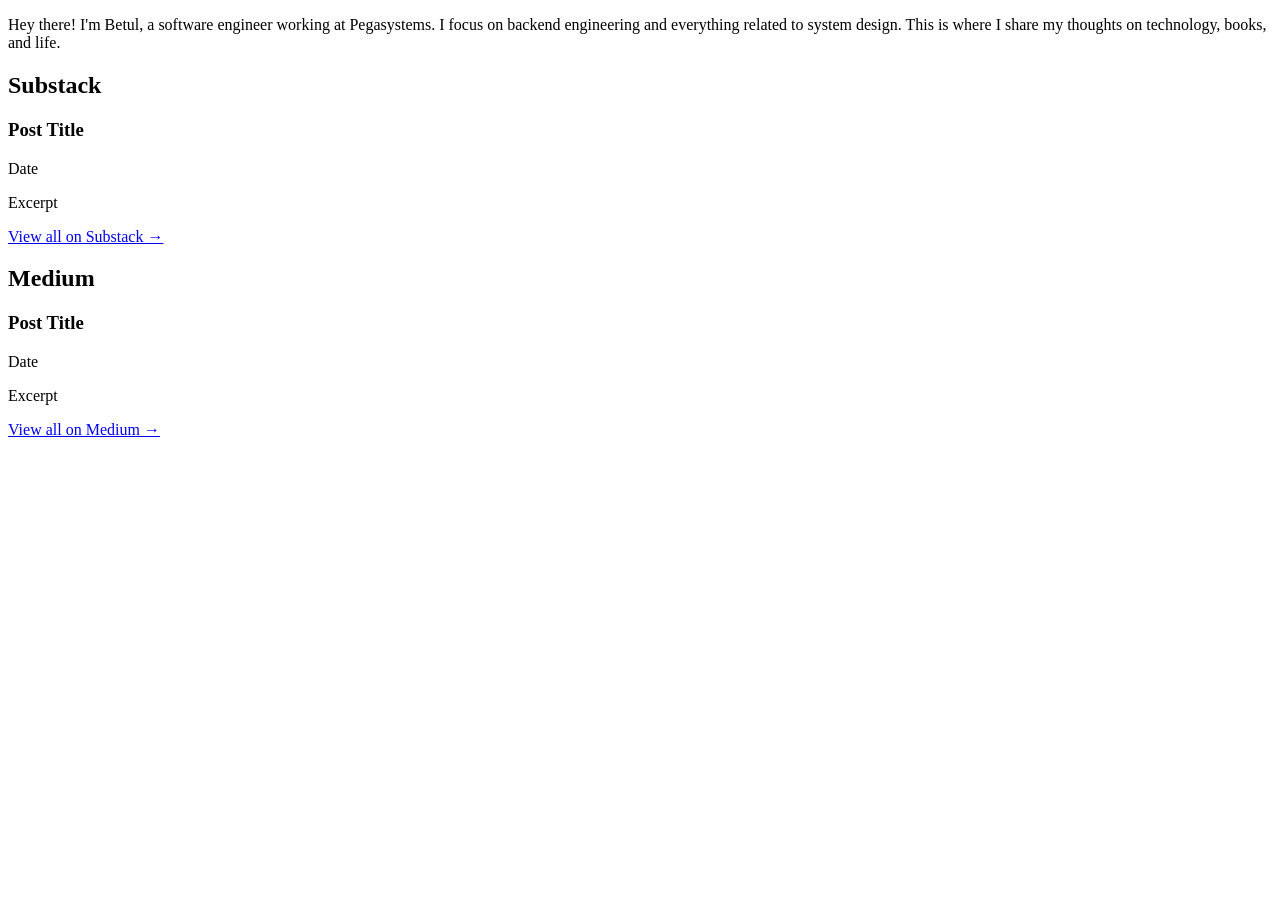
<file: src/main/resources/templates/index.html>
<!DOCTYPE html>
<html lang="en" xmlns:th="http://www.thymeleaf.org" th:replace="~{layout :: layout(~{::main})}">
<body>
    <main>
        <!-- Intro Section -->
        <section class="intro">
            <p class="intro-text">
                Hey there! I'm Betul, a software engineer working at Pegasystems. I focus on backend engineering
                and everything related to system design. This is where I share my thoughts on technology, books, and life.
            </p>
        </section>

        <!-- Substack Writing -->
        <section class="content-section" th:if="${!substackPosts.isEmpty()}">
            <h2 class="section-title">Substack</h2>

            <div class="post-list">
                <article th:each="post : ${substackPosts}" class="post-item">
                    <div class="post-header">
                        <h3 class="post-title">
                            <a th:href="${post.externalUrl}"
                               th:text="${post.title}"
                               target="_blank"
                               rel="noopener noreferrer">Post Title</a>
                        </h3>
                        <time th:text="${#temporals.format(post.date, 'MMM d, yyyy')}" class="post-date">Date</time>
                    </div>
                    <p th:if="${post.excerpt}" th:text="${post.excerpt}" class="post-excerpt">Excerpt</p>
                </article>
            </div>

            <a href="https://substack.com/@betulince" class="view-more" target="_blank" rel="noopener noreferrer">View all on Substack →</a>
        </section>

        <!-- Medium Writing -->
        <section class="content-section" th:if="${!mediumPosts.isEmpty()}">
            <h2 class="section-title">Medium</h2>

            <div class="post-list">
                <article th:each="post : ${mediumPosts}" class="post-item">
                    <div class="post-header">
                        <h3 class="post-title">
                            <a th:href="${post.externalUrl}"
                               th:text="${post.title}"
                               target="_blank"
                               rel="noopener noreferrer">Post Title</a>
                        </h3>
                        <time th:text="${#temporals.format(post.date, 'MMM d, yyyy')}" class="post-date">Date</time>
                    </div>
                    <p th:if="${post.excerpt}" th:text="${post.excerpt}" class="post-excerpt">Excerpt</p>
                </article>
            </div>

            <a href="https://medium.com/@betulince" class="view-more" target="_blank" rel="noopener noreferrer">View all on Medium →</a>
        </section>
    </main>
</body>
</html>
</file>
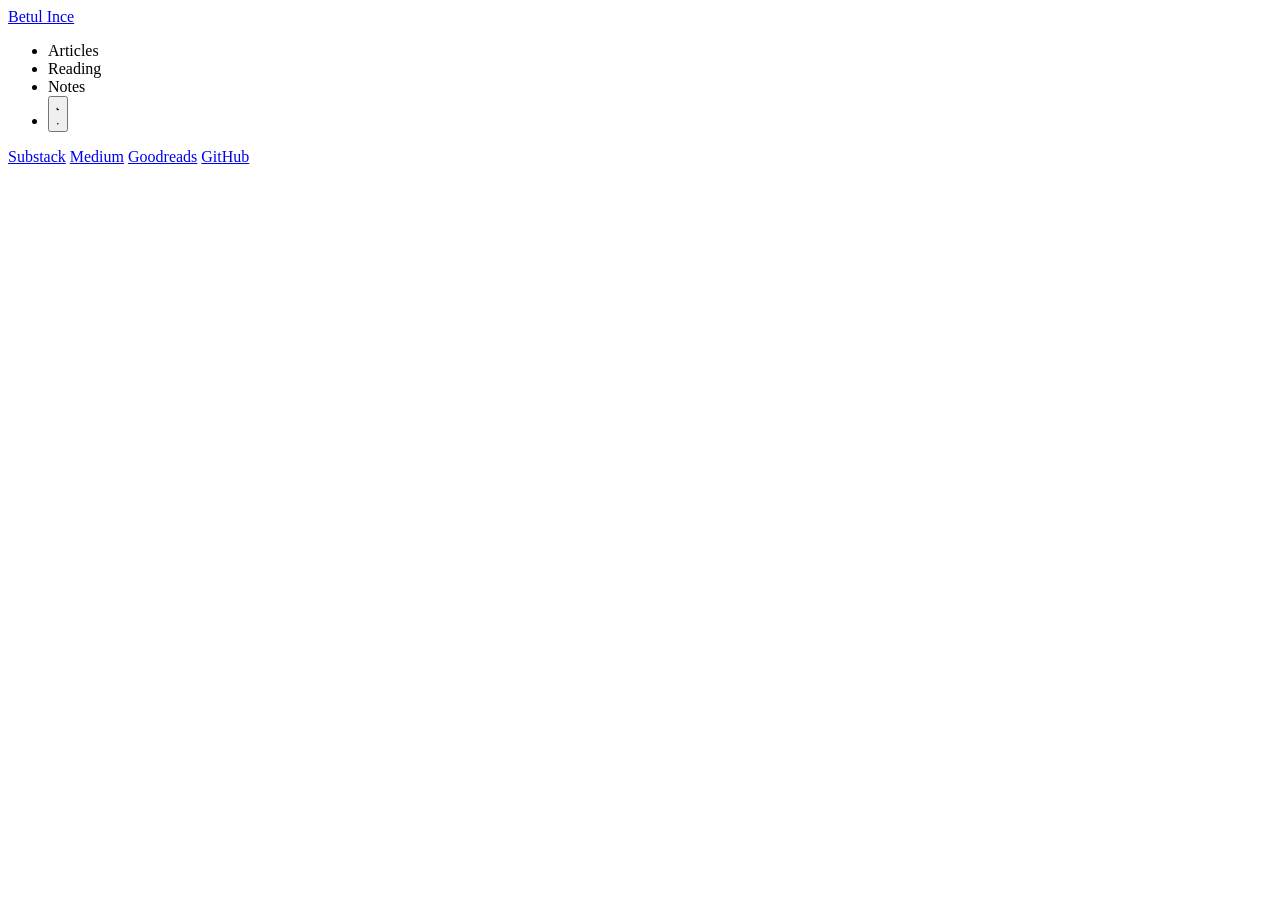
<file: src/main/resources/templates/layout.html>
<!DOCTYPE html>
<html lang="en" xmlns:th="http://www.thymeleaf.org" th:fragment="layout (content)">
<head>
    <meta charset="UTF-8">
    <meta name="viewport" content="width=device-width, initial-scale=1.0">
    <title th:text="${title != null ? title + ' / Betul Ince' : 'Betul Ince'}">Betul Ince</title>
    <meta th:if="${description}" name="description" th:content="${description}">

    <!-- SEO Meta Tags -->
    <meta property="og:title" th:content="${title != null ? title : 'Betul Ince'}">
    <meta property="og:description" th:content="${description != null ? description : 'Personal website'}">
    <meta property="og:type" content="website">
    <meta name="twitter:card" content="summary_large_image">

    <!-- Stylesheets -->
    <link rel="stylesheet" th:href="@{/css/main.css}">
    <link rel="stylesheet" th:href="@{/css/themes.css}">
    <link rel="stylesheet" th:href="@{/css/syntax-highlight.css}">
</head>
<body>
    <!-- Navigation Header -->
    <header class="site-header">
        <nav class="navbar">
            <a href="/" class="site-name" th:href="@{/}">Betul Ince</a>

            <ul class="nav-links">
                <li><a th:href="@{/}">Articles</a></li>
                <li><a th:href="@{/reading}">Reading</a></li>
                <li><a th:href="@{/notes}">Notes</a></li>
                <li>
                    <button class="theme-toggle" aria-label="Toggle dark mode">
                        <svg class="moon-icon" viewBox="0 0 24 24">
                            <path d="M21 12.79A9 9 0 1 1 11.21 3 7 7 0 0 0 21 12.79z"></path>
                        </svg>
                        <svg class="sun-icon" viewBox="0 0 24 24">
                            <circle cx="12" cy="12" r="5"></circle>
                            <line x1="12" y1="1" x2="12" y2="3"></line>
                            <line x1="12" y1="21" x2="12" y2="23"></line>
                            <line x1="4.22" y1="4.22" x2="5.64" y2="5.64"></line>
                            <line x1="18.36" y1="18.36" x2="19.78" y2="19.78"></line>
                            <line x1="1" y1="12" x2="3" y2="12"></line>
                            <line x1="21" y1="12" x2="23" y2="12"></line>
                            <line x1="4.22" y1="19.78" x2="5.64" y2="18.36"></line>
                            <line x1="18.36" y1="5.64" x2="19.78" y2="4.22"></line>
                        </svg>
                    </button>
                </li>
            </ul>
        </nav>
    </header>

    <!-- Main Content -->
    <main class="main-content" th:insert="${content}">
        <!-- Page content will be inserted here -->
    </main>

    <!-- Footer -->
    <footer class="site-footer">
        <div class="footer-links">
            <a href="https://substack.com/@betulince" target="_blank" rel="noopener noreferrer">Substack</a>
            <a href="https://medium.com/@betulince" target="_blank" rel="noopener noreferrer">Medium</a>
            <a href="https://www.goodreads.com/user/show/67117849-bet-l-i-nce" target="_blank" rel="noopener noreferrer">Goodreads</a>
            <a href="https://github.com/betulince" target="_blank" rel="noopener noreferrer">GitHub</a>
        </div>
    </footer>

    <!-- Scripts -->
    <script th:src="@{/js/theme-toggle.js}"></script>
    <script th:src="@{/js/main.js}"></script>
</body>
</html>
</file>
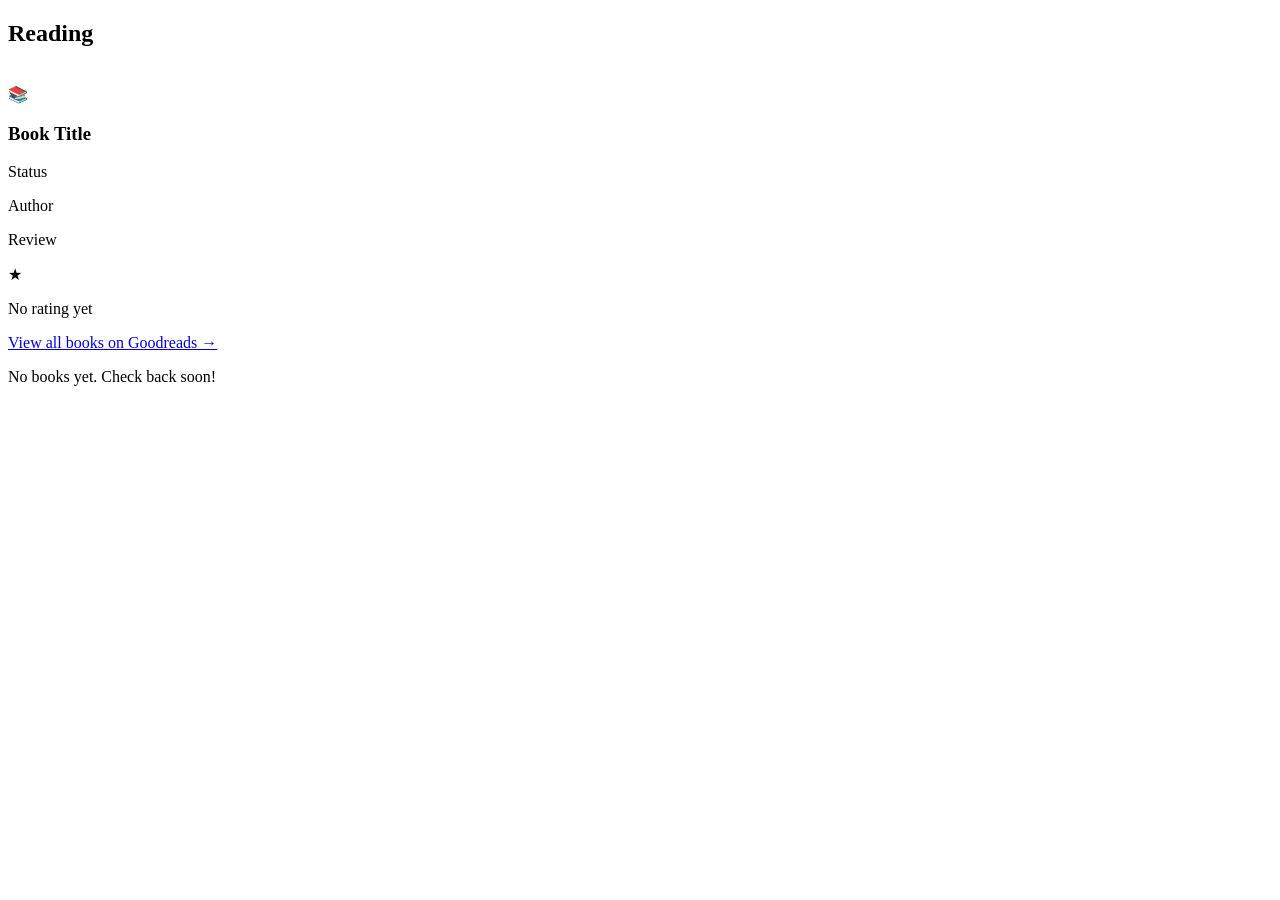
<file: src/main/resources/templates/reading.html>
<!DOCTYPE html>
<html lang="en" xmlns:th="http://www.thymeleaf.org" th:replace="~{layout :: layout(~{::main})}">
<body>
    <main>
        <section class="content-section">
            <h2 class="section-title">Reading</h2>

            <div class="books-grid" th:if="${!books.isEmpty()}">
                <article th:each="book : ${books}" class="book-card">
                    <a th:href="${book.goodreadsUrl}"
                       class="book-cover-link"
                       target="_blank"
                       rel="noopener noreferrer"
                       th:if="${book.coverImageUrl != null}">
                        <img th:src="${book.coverImageUrl}"
                             th:alt="${book.title}"
                             class="book-cover">
                    </a>
                    <div class="book-cover-placeholder" th:unless="${book.coverImageUrl != null}">
                        <span>📚</span>
                    </div>

                    <div class="book-details">
                        <div class="book-meta-row">
                            <h3 class="book-card-title">
                                <a th:href="${book.goodreadsUrl}"
                                   th:text="${book.title}"
                                   target="_blank"
                                   rel="noopener noreferrer">Book Title</a>
                            </h3>
                            <span class="book-status" th:text="${book.currentlyReading ? 'Currently Reading' : 'Read'}">Status</span>
                        </div>

                        <p class="book-card-author" th:text="${book.author}">Author</p>

                        <p class="book-review" th:if="${book.review != null && !book.review.isEmpty()}" th:text="${book.review}">Review</p>

                        <div class="book-rating" th:if="${book.rating != null && book.rating > 0}">
                            <span th:each="i : ${#numbers.sequence(1, 5)}"
                                  th:text="${i <= book.rating} ? '★' : '☆'"
                                  th:classappend="${i <= book.rating} ? 'star-filled' : 'star-empty'">★</span>
                        </div>
                        <p class="book-no-rating" th:unless="${book.rating != null && book.rating > 0}">No rating yet</p>
                    </div>
                </article>
            </div>

            <!-- Link to view all books on Goodreads -->
            <div th:if="${!books.isEmpty()}" style="margin-top: var(--spacing-xl); padding-top: var(--spacing-xl); border-top: 1px solid var(--border-color);">
                <a href="https://www.goodreads.com/review/list/67117849-bet-l-i-nce"
                   class="view-more"
                   target="_blank"
                   rel="noopener noreferrer">View all books on Goodreads →</a>
            </div>

            <div th:if="${books.isEmpty()}" class="empty-state">
                <p>No books yet. Check back soon!</p>
            </div>
        </section>
    </main>
</body>
</html>
</file>
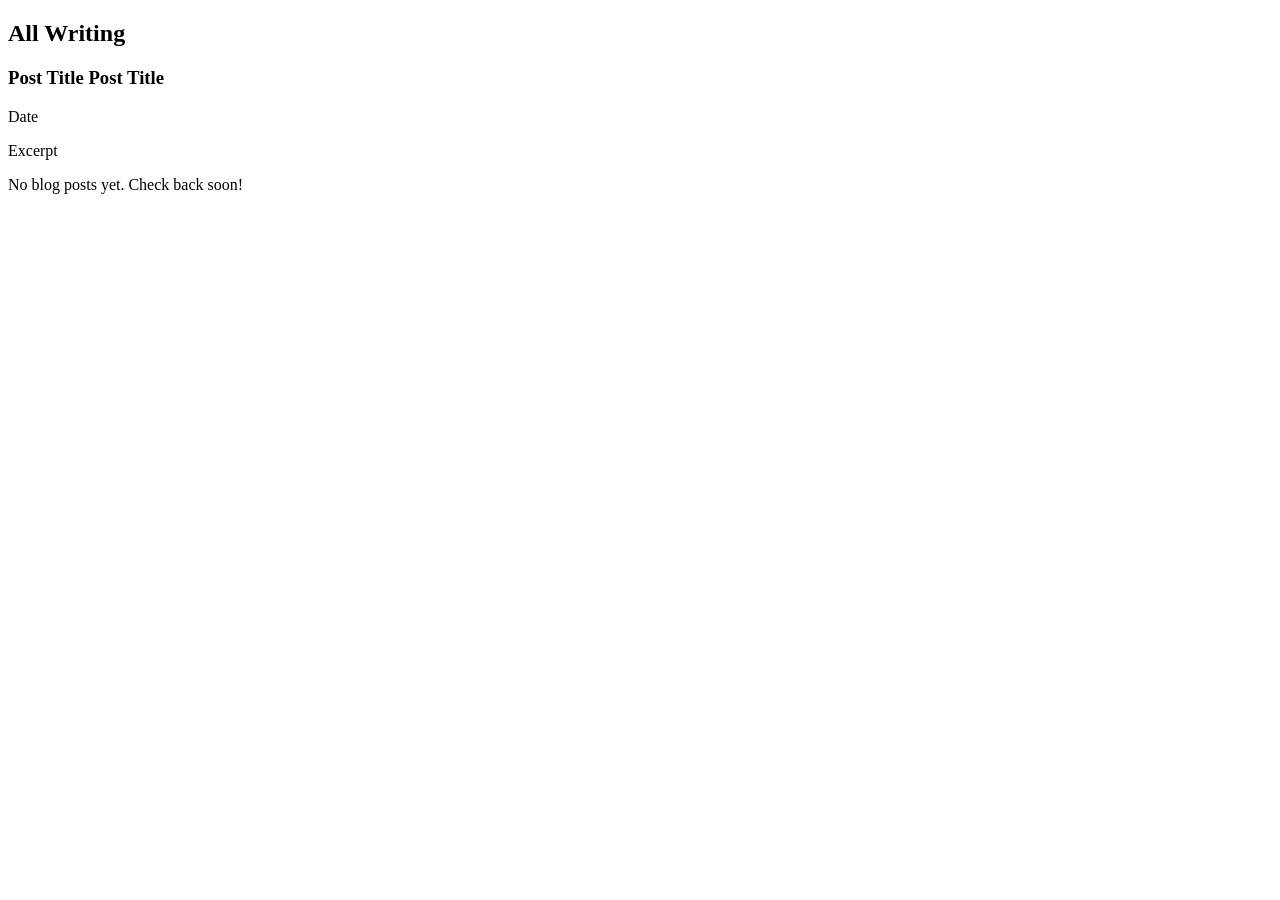
<file: src/main/resources/templates/blog/list.html>
<!DOCTYPE html>
<html lang="en" xmlns:th="http://www.thymeleaf.org" th:replace="~{layout :: layout(~{::main})}">
<body>
    <main>
        <section class="content-section">
            <h2 class="section-title">All Writing</h2>

            <div class="post-list" th:if="${!posts.isEmpty()}">
                <article th:each="post : ${posts}" class="post-item">
                    <div class="post-header">
                        <h3 class="post-title">
                            <a th:if="${post.external}"
                               th:href="${post.externalUrl}"
                               th:text="${post.title}"
                               target="_blank"
                               rel="noopener noreferrer">Post Title</a>
                            <a th:unless="${post.external}"
                               th:href="@{/blog/{slug}(slug=${post.slug})}"
                               th:text="${post.title}">Post Title</a>
                        </h3>
                        <time th:text="${#temporals.format(post.date, 'MMM d, yyyy')}" class="post-date">Date</time>
                    </div>
                    <p th:if="${post.excerpt}" th:text="${post.excerpt}" class="post-excerpt">Excerpt</p>
                </article>
            </div>

            <div th:if="${posts.isEmpty()}" class="empty-state">
                <p>No blog posts yet. Check back soon!</p>
            </div>
        </section>
    </main>
</body>
</html>
</file>
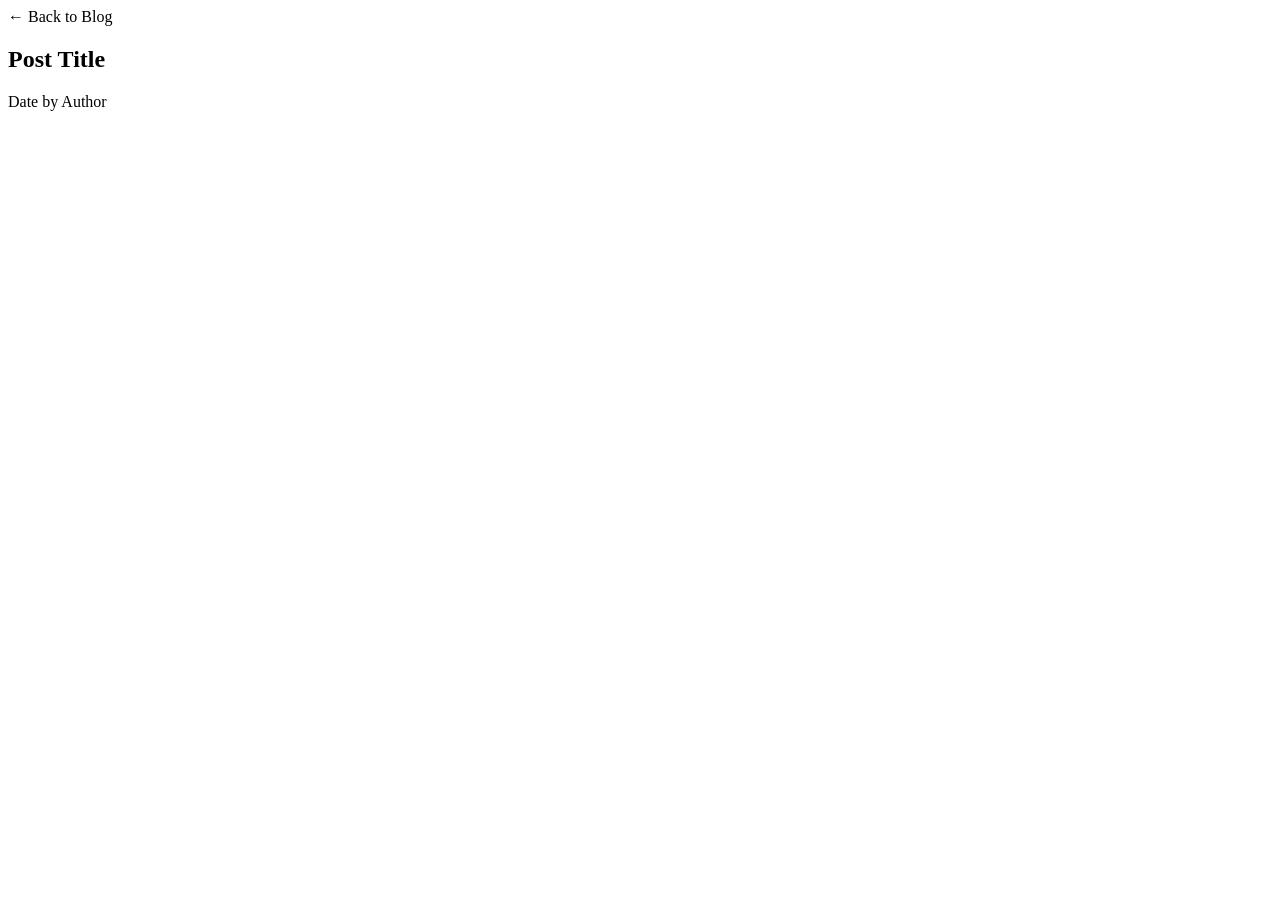
<file: src/main/resources/templates/blog/post.html>
<!DOCTYPE html>
<html lang="en" xmlns:th="http://www.thymeleaf.org" th:replace="~{layout :: layout(~{::main})}">
<body>
    <main>
        <article class="post">
            <div class="post-container">
                <header class="post-header">
                    <a th:href="@{/blog}" class="back-link">← Back to Blog</a>
                    <h1 class="post-title" th:text="${post.title}">Post Title</h1>
                    <div class="post-meta">
                        <time th:text="${#temporals.format(post.date, 'MMMM d, yyyy')}" class="post-date">Date</time>
                        <span th:if="${post.author}" class="post-author">by <span th:text="${post.author}">Author</span></span>
                    </div>
                    <div th:if="${!post.tags.isEmpty()}" class="post-tags">
                        <span th:each="tag : ${post.tags}" th:text="${tag}" class="tag"></span>
                    </div>
                </header>

                <div class="post-content" th:utext="${post.htmlContent}">
                    <!-- Rendered markdown content -->
                </div>
            </div>
        </article>
    </main>
</body>
</html>
</file>
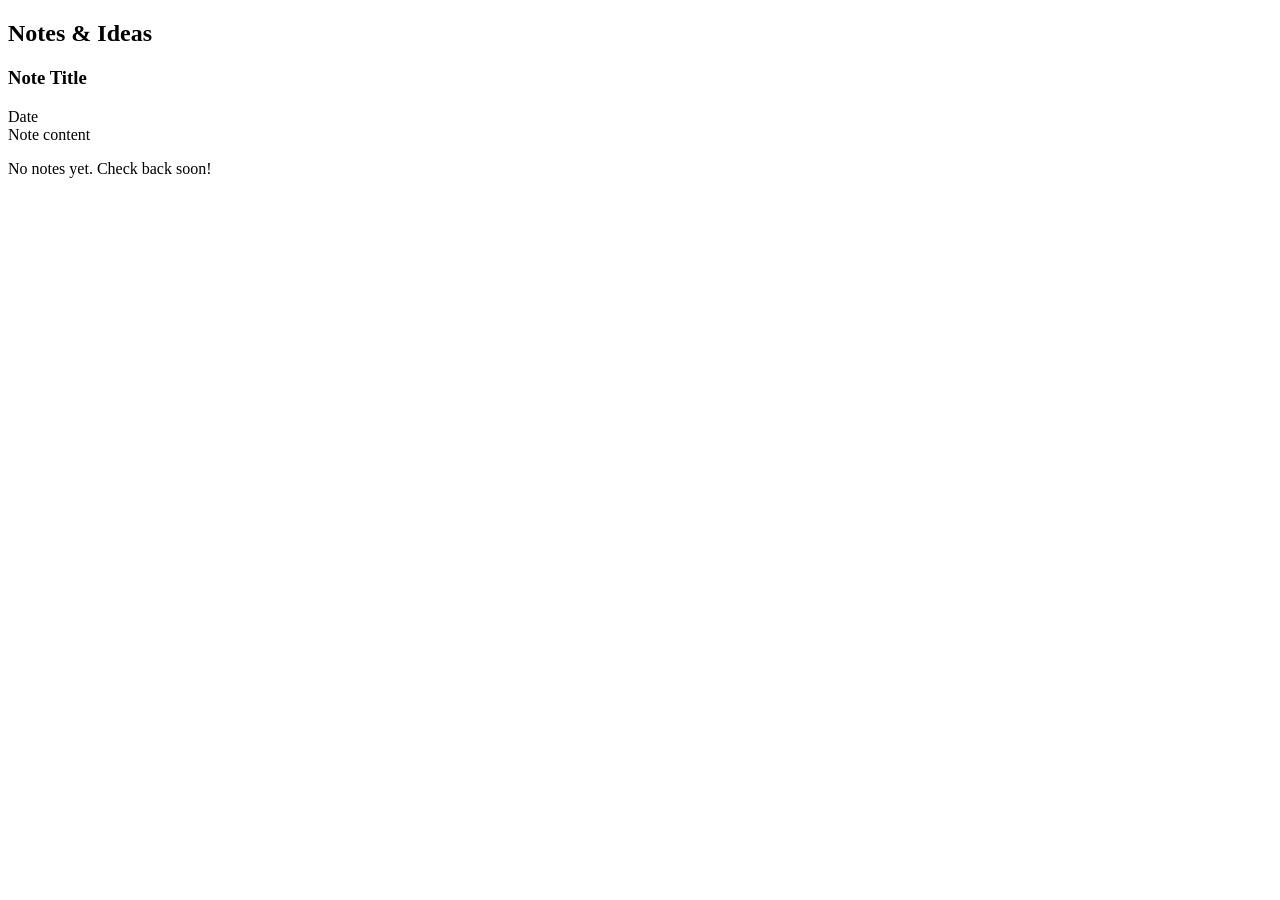
<file: src/main/resources/templates/notes/list.html>
<!DOCTYPE html>
<html lang="en" xmlns:th="http://www.thymeleaf.org" th:replace="~{layout :: layout(~{::main})}">
<body>
    <main>
        <section class="content-section">
            <h2 class="section-title">Notes & Ideas</h2>

            <div class="notes-list" th:if="${!notes.isEmpty()}">
                <article th:each="note : ${notes}" class="note-card">
                    <div class="note-header">
                        <h3 class="note-title" th:text="${note.title}">Note Title</h3>
                        <time th:text="${#temporals.format(note.date, 'MMM d, yyyy')}" class="note-date">Date</time>
                    </div>
                    <div class="note-content" th:utext="${note.htmlContent}">Note content</div>
                </article>
            </div>

            <div th:if="${notes.isEmpty()}" class="empty-state">
                <p>No notes yet. Check back soon!</p>
            </div>
        </section>
    </main>
</body>
</html>
</file>
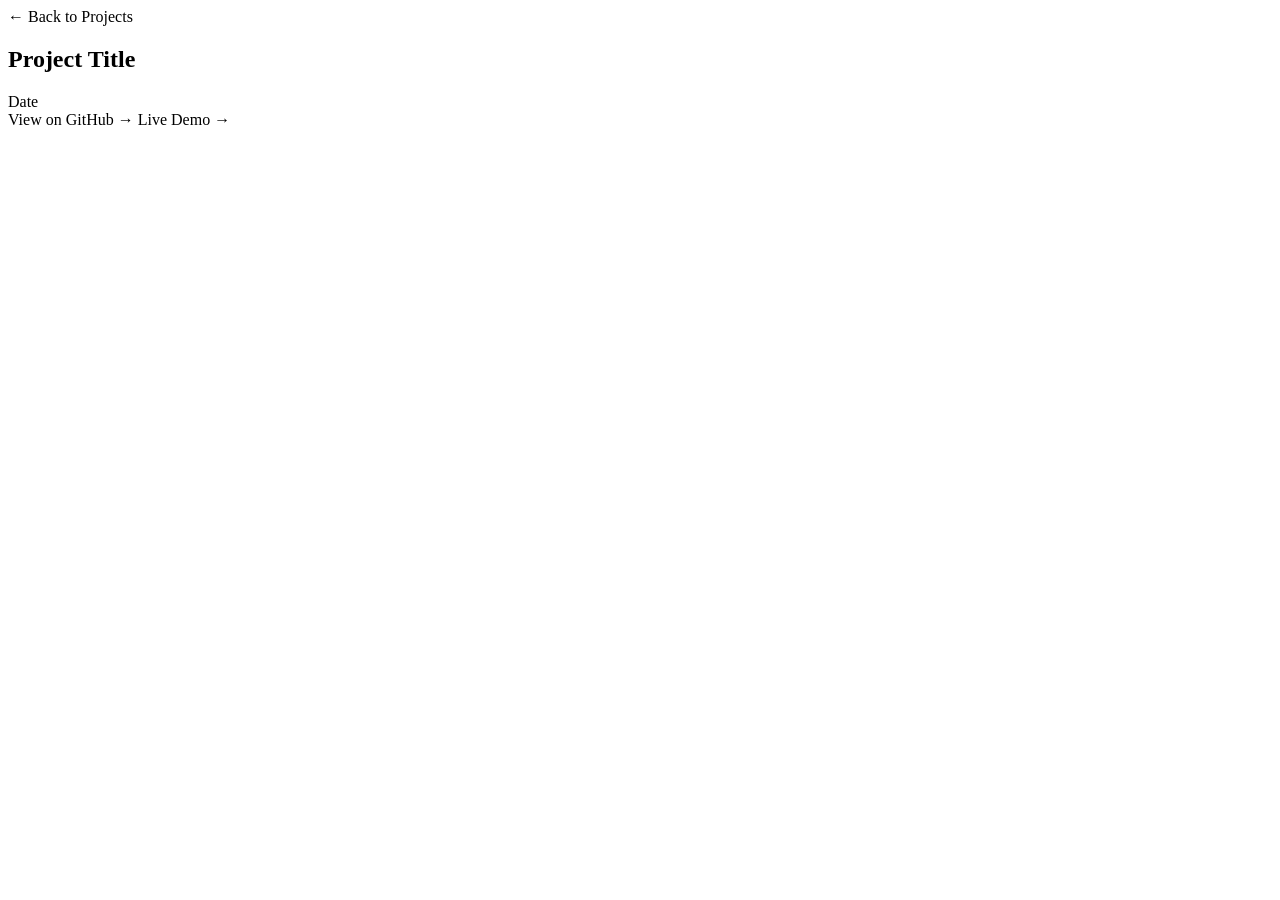
<file: src/main/resources/templates/projects/detail.html>
<!DOCTYPE html>
<html lang="en" xmlns:th="http://www.thymeleaf.org" th:replace="~{layout :: layout(~{::main})}">
<body>
    <main>
        <article class="post">
            <div class="post-container">
                <header class="post-header">
                    <a th:href="@{/projects}" class="back-link">← Back to Projects</a>
                    <h1 class="post-title" th:text="${project.title}">Project Title</h1>
                    <div class="post-meta">
                        <time th:text="${#temporals.format(project.date, 'MMMM yyyy')}" class="post-date">Date</time>
                    </div>
                    <div th:if="${project.technologies != null && !project.technologies.isEmpty()}" class="post-tags">
                        <span th:each="tech : ${project.technologies}" th:text="${tech}" class="tag tech-tag"></span>
                    </div>
                    <div class="post-actions">
                        <a th:if="${project.githubUrl}" th:href="${project.githubUrl}" target="_blank" rel="noopener noreferrer" class="btn">
                            View on GitHub →
                        </a>
                        <a th:if="${project.liveUrl}" th:href="${project.liveUrl}" target="_blank" rel="noopener noreferrer" class="btn btn-primary">
                            Live Demo →
                        </a>
                    </div>
                </header>

                <div class="post-content" th:utext="${project.htmlContent}">
                    <!-- Rendered markdown content -->
                </div>
            </div>
        </article>
    </main>
</body>
</html>
</file>
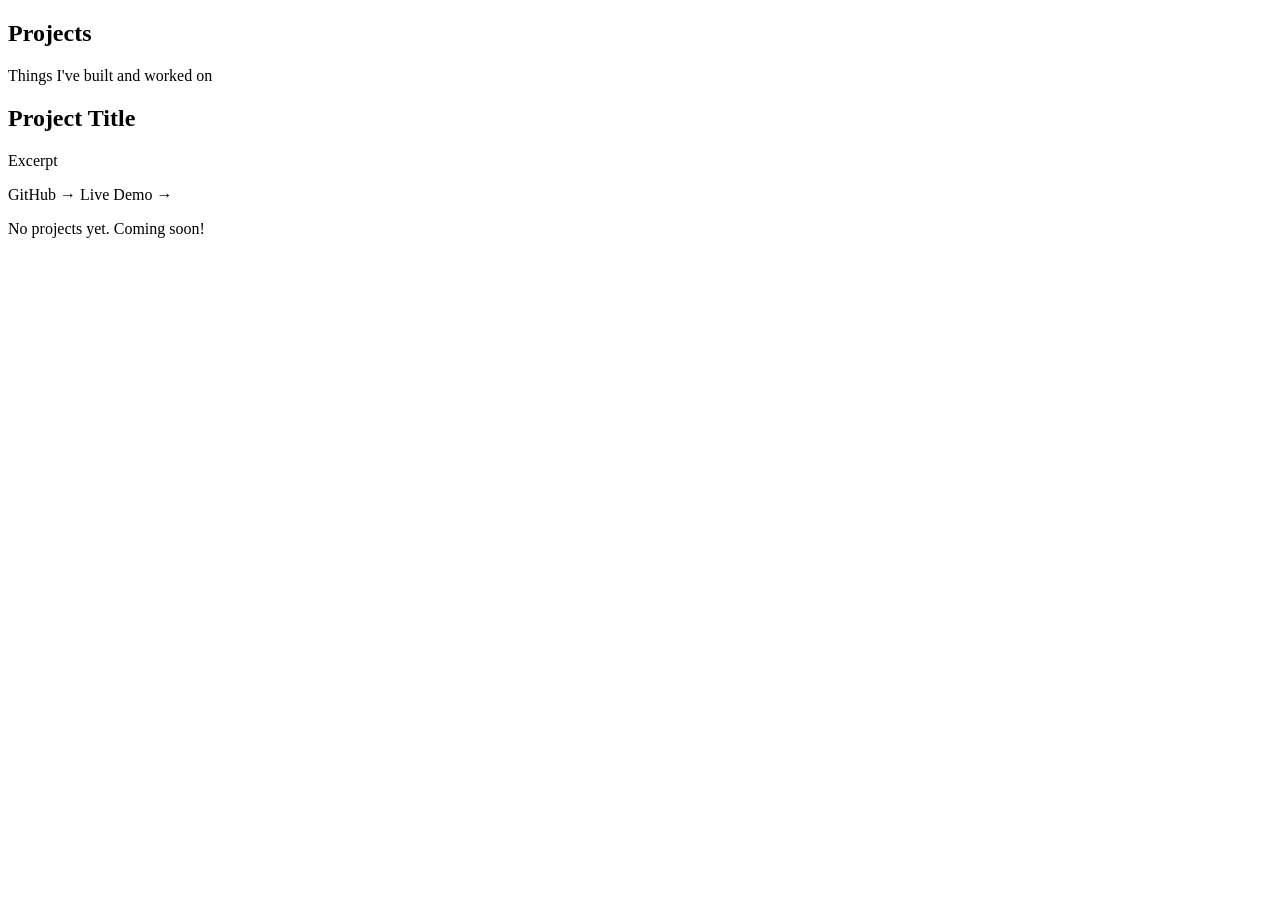
<file: src/main/resources/templates/projects/list.html>
<!DOCTYPE html>
<html lang="en" xmlns:th="http://www.thymeleaf.org" th:replace="~{layout :: layout(~{::main})}">
<body>
    <main>
        <section class="section">
            <div class="container">
                <div class="page-header">
                    <h1 class="page-title">Projects</h1>
                    <p class="page-description">Things I've built and worked on</p>
                </div>

                <div class="card-grid" th:if="${!projects.isEmpty()}">
                    <article th:each="project : ${projects}" class="card project-card">
                        <div class="card-content">
                            <h2 class="card-title">
                                <a th:href="@{/projects/{slug}(slug=${project.slug})}" th:text="${project.title}">Project Title</a>
                            </h2>
                            <p th:if="${project.excerpt}" th:text="${project.excerpt}" class="card-excerpt">Excerpt</p>
                            <div th:if="${project.technologies != null && !project.technologies.isEmpty()}" class="card-tags">
                                <span th:each="tech : ${project.technologies}" th:text="${tech}" class="tag tech-tag"></span>
                            </div>
                            <div class="card-actions">
                                <a th:if="${project.githubUrl}" th:href="${project.githubUrl}" target="_blank" rel="noopener noreferrer" class="btn-link">GitHub →</a>
                                <a th:if="${project.liveUrl}" th:href="${project.liveUrl}" target="_blank" rel="noopener noreferrer" class="btn-link">Live Demo →</a>
                            </div>
                        </div>
                    </article>
                </div>

                <div th:if="${projects.isEmpty()}" class="empty-state">
                    <p>No projects yet. Coming soon!</p>
                </div>
            </div>
        </section>
    </main>
</body>
</html>
</file>
